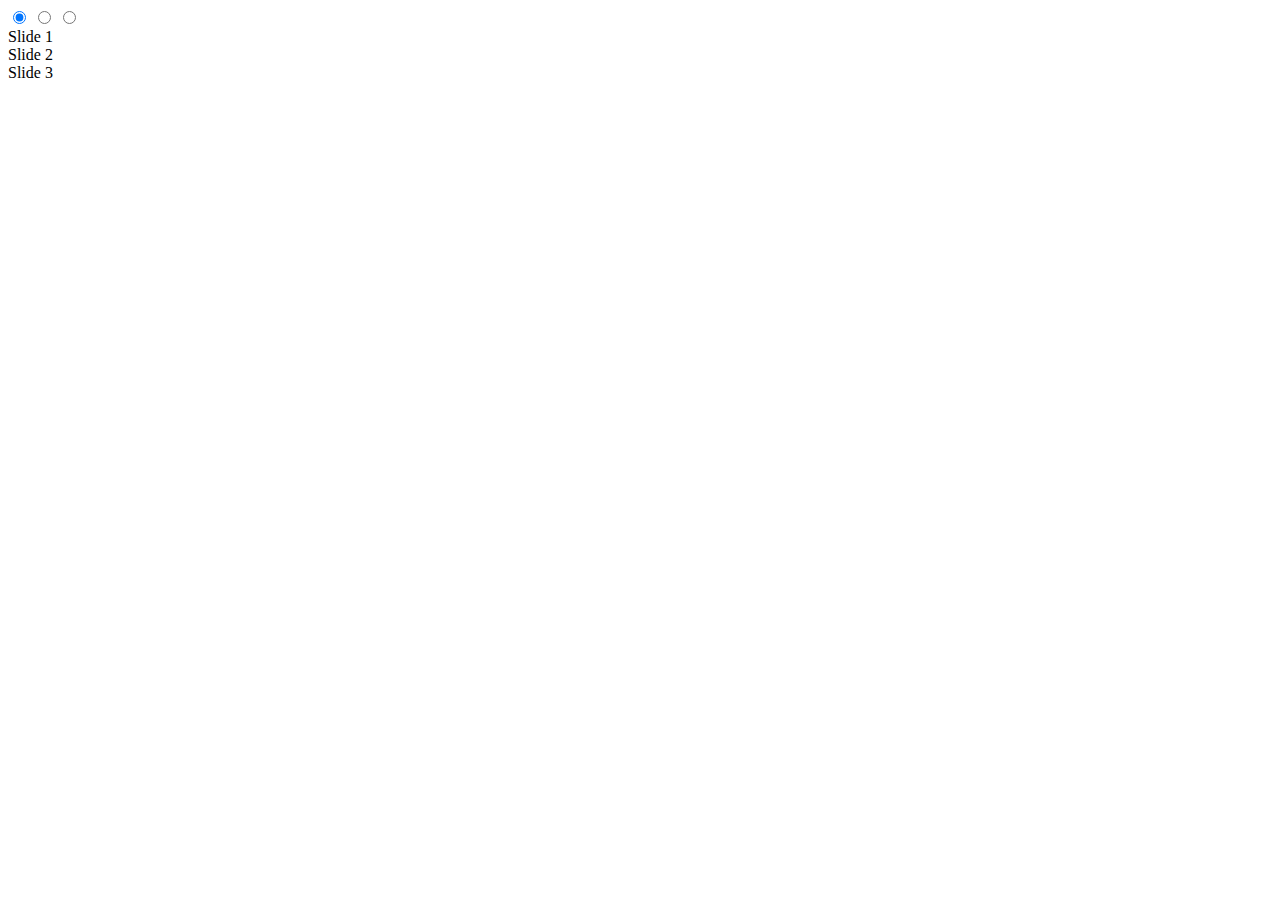
<file: ejemplo.html>
<!DOCTYPE html>
<html lang="es">
<head>
    <meta charset="UTF-8">
    <meta name="viewport" content="width=device-width, initial-scale=1.0">
    <title>Acerca de Mí con Imagen</title>
 
</head>
<body>
    <div class="carousel">
        <input type="radio" id="slide1" name="slides" checked>
        <input type="radio" id="slide2" name="slides">
        <input type="radio" id="slide3" name="slides">
      
        <div class="slides">
          <div class="slide slide1">Slide 1</div>
          <div class="slide slide2">Slide 2</div>
          <div class="slide slide3">Slide 3</div>
        </div>
      
        <div class="navigation">
          <label for="slide1"></label>
          <label for="slide2"></label>
          <label for="slide3"></label>
        </div>
      </div>
      
</body>
</html>
</file>
